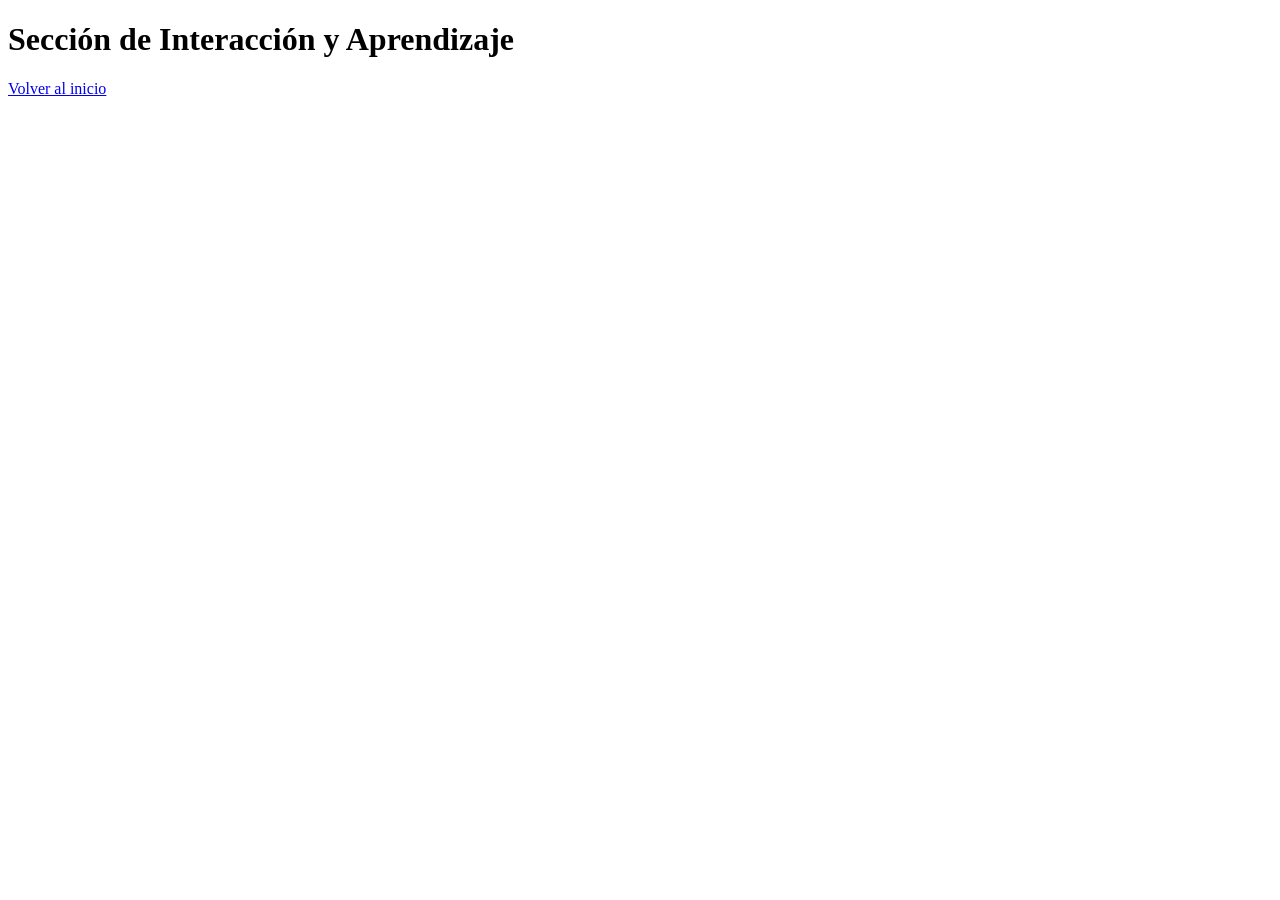
<file: templates/interaccion y aprendiza.html>
<!DOCTYPE html>
<html>
<head>
    <title>Interacción</title>
</head>
<body>
    <h1>Sección de Interacción y Aprendizaje</h1>
    <a href="{{ url_for('inicio') }}">Volver al inicio</a>
</body>
</html>
</file>
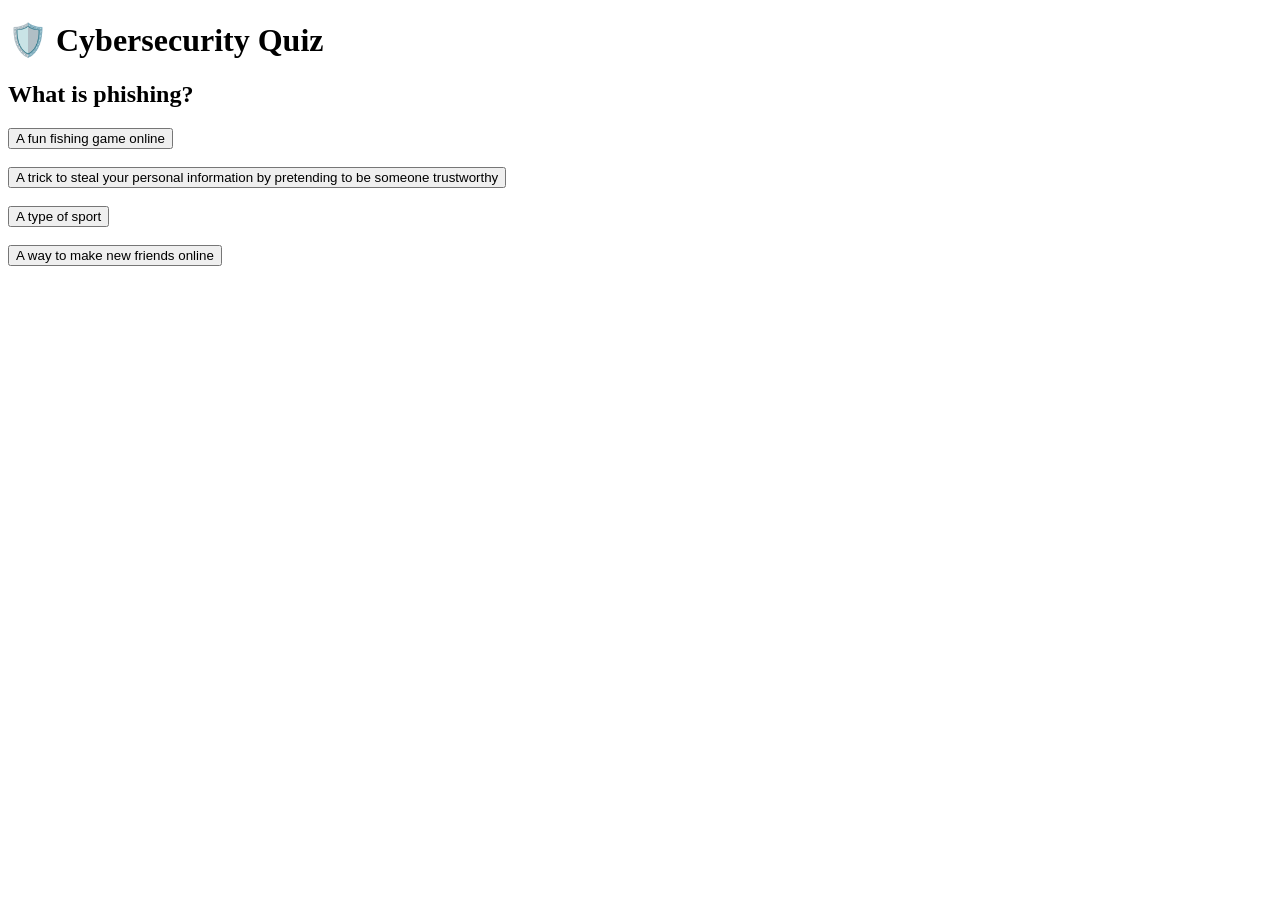
<file: templates/quiz.html>
<!DOCTYPE html>
<html lang="en">
<head>
    <meta charset="UTF-8">
    <title>Cybersecurity Quiz</title>
</head>
<body>

<h1>🛡️ Cybersecurity Quiz</h1>

<div id="quiz-container">
    <h2 id="pregunta">Cargando pregunta...</h2>
    <div id="opciones"></div>
</div>

<script>
let preguntas = [];
let indiceActual = 0;

fetch("/static/quiz_ciberseguridad.json")
    .then(response => response.json())
    .then(data => {
        preguntas = data.quiz.questions;
        mostrarPregunta();
    });
</script>

<script>
function mostrarPregunta() {

    if (indiceActual >= preguntas.length) {
        document.getElementById("quiz-container").innerHTML =
            "<h2>🎉 Has terminado el quiz</h2>";
        return;
    }

    let pregunta = preguntas[indiceActual];
    document.getElementById("pregunta").innerText = pregunta.question;

    let opcionesHTML = "";

    pregunta.options.forEach(opcion => {
        opcionesHTML += `
            <button onclick="verificarRespuesta('${opcion}')">
                ${opcion}
            </button><br><br>
        `;
    });

    document.getElementById("opciones").innerHTML = opcionesHTML;
}
</script>

<script>
function verificarRespuesta(respuestaUsuario) {

    let respuestaCorrecta = preguntas[indiceActual].answer;

    if (respuestaUsuario === respuestaCorrecta) {
        alert("✅ Correcto");
    } else {
        alert("❌ Incorrecto");
    }

    indiceActual++;
    mostrarPregunta();
}
</script>

</body>
</html>
</file>
